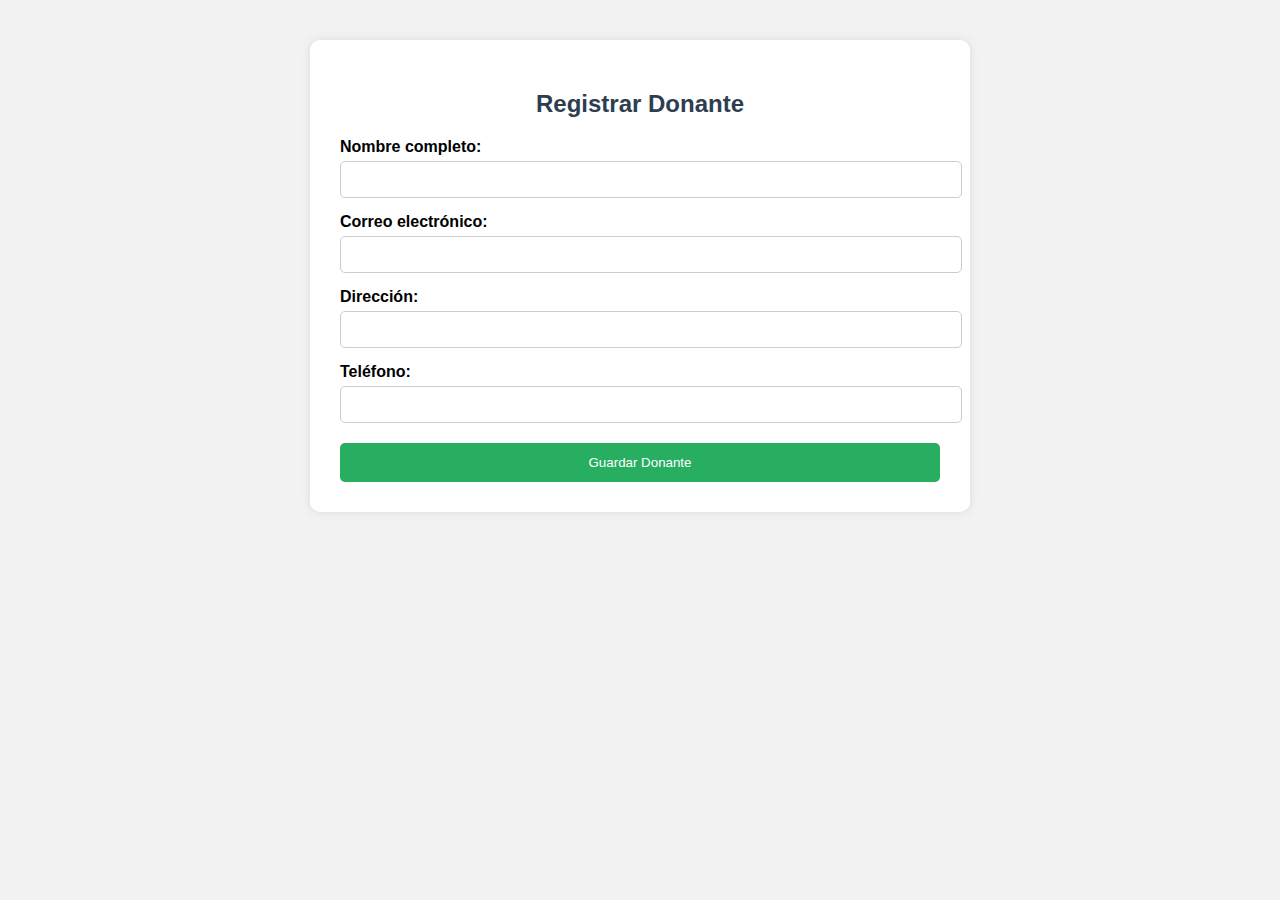
<file: form_donante.html>
<!DOCTYPE html>
<html lang="es">
<head>
    <meta charset="UTF-8">
    <title>Registrar Donante</title>
    <link rel="stylesheet" href="estilos.css">
    <script>
        function validarDonante() {
            const email = document.getElementById('email').value;
            if (!email.includes('@')) {
                alert("Ingrese un correo electrónico válido.");
                return false;
            }
            return true;
        }
    </script>
</head>
<body>
    <div class="container">
        <h2>Registrar Donante</h2>
        <form method="POST" action="procesar_donante.php" onsubmit="return validarDonante();">
            <label for="nombre">Nombre completo:</label>
            <input type="text" name="nombre" id="nombre" required>

            <label for="email">Correo electrónico:</label>
            <input type="email" name="email" id="email" required>

            <label for="direccion">Dirección:</label>
            <input type="text" name="direccion" required>

            <label for="telefono">Teléfono:</label>
            <input type="text" name="telefono" required>

            <input class="submit-btn" type="submit" value="Guardar Donante">
        </form>
    </div>
</body>
</html>
</file>
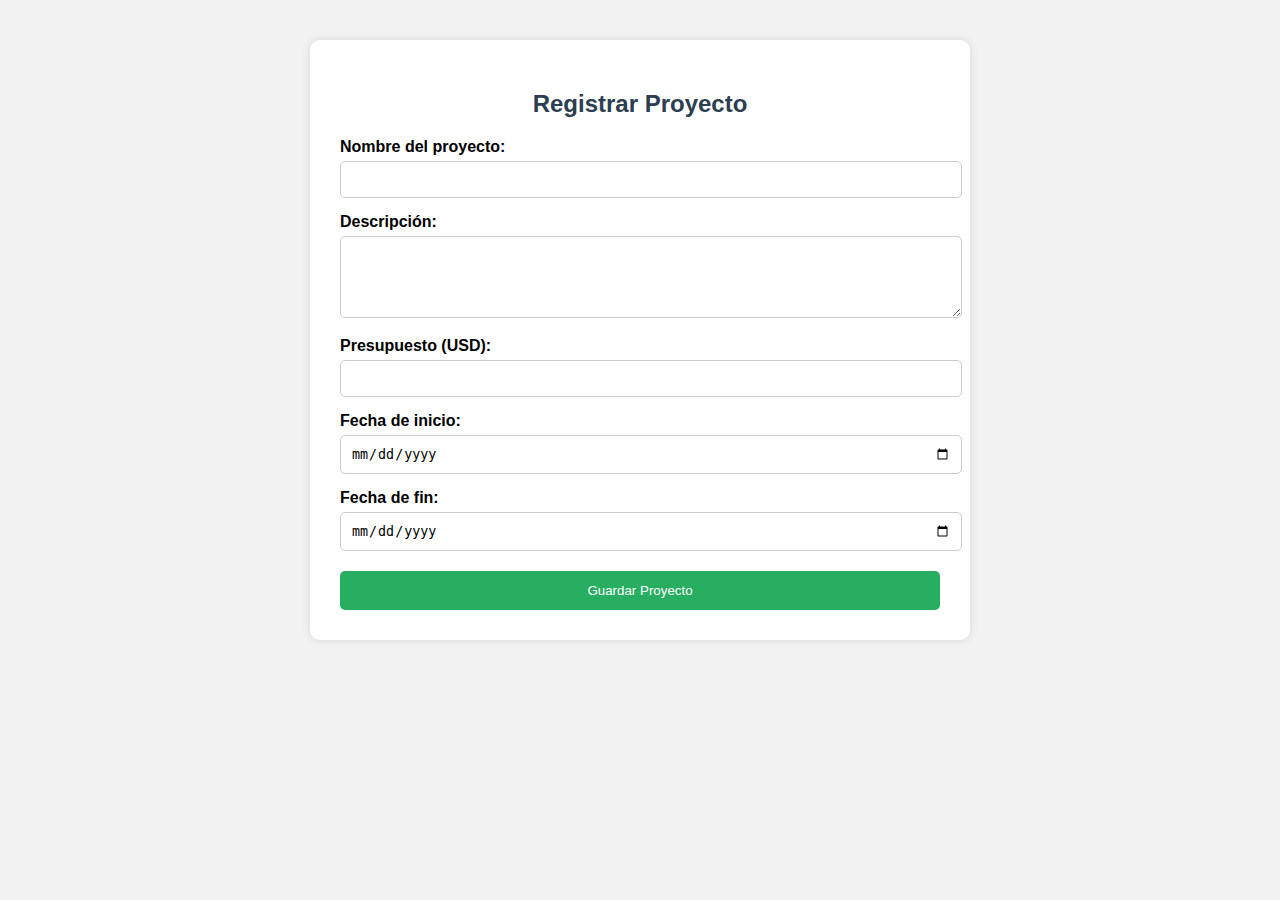
<file: form_proyecto.html>
<!DOCTYPE html>
<html lang="es">
<head>
    <meta charset="UTF-8">
    <title>Registrar Proyecto</title>
    <link rel="stylesheet" href="estilos.css">
    <script>
        function validarProyecto() {
            const nombre = document.getElementById('nombre').value;
            const presupuesto = document.getElementById('presupuesto').value;
            if (nombre.trim() === '' || presupuesto <= 0) {
                alert("Por favor, ingrese un nombre válido y presupuesto mayor a cero.");
                return false;
            }
            return true;
        }
    </script>
</head>
<body>
    <div class="container">
        <h2>Registrar Proyecto</h2>
        <form method="POST" action="procesar_proyecto.php" onsubmit="return validarProyecto();">
            <label for="nombre">Nombre del proyecto:</label>
            <input type="text" name="nombre" id="nombre" required>

            <label for="descripcion">Descripción:</label>
            <textarea name="descripcion" id="descripcion" rows="4" required></textarea>

            <label for="presupuesto">Presupuesto (USD):</label>
            <input type="number" name="presupuesto" id="presupuesto" min="1" required>

            <label for="fecha_inicio">Fecha de inicio:</label>
            <input type="date" name="fecha_inicio" required>

            <label for="fecha_fin">Fecha de fin:</label>
            <input type="date" name="fecha_fin" required>

            <input class="submit-btn" type="submit" value="Guardar Proyecto">
        </form>
    </div>
</body>
</html>
</file>
<file: estilos.css>
body {
    font-family: Arial, sans-serif;
    background-color: #f4f4f4;
    margin: 0;
    padding: 0;
}

header {
    background-color: #2c3e50;
    color: white;
    padding: 20px;
    text-align: center;
}

nav a {
    color: white;
    margin: 0 15px;
    text-decoration: none;
}

nav a:hover {
    text-decoration: underline;
}

main {
    padding: 20px;
    text-align: center;
}

.container {
    max-width: 600px;
    margin: 40px auto;
    background: white;
    padding: 30px;
    border-radius: 10px;
    box-shadow: 0 0 10px rgba(0,0,0,0.1);
}

label {
    display: block;
    margin-top: 15px;
    font-weight: bold;
}

input, textarea, select {
    width: 100%;
    padding: 10px;
    margin-top: 5px;
    border-radius: 5px;
    border: 1px solid #ccc;
}

.submit-btn {
    background-color: #27ae60;
    color: white;
    border: none;
    margin-top: 20px;
    padding: 12px;
    cursor: pointer;
    transition: 0.3s;
}

.submit-btn:hover {
    background-color: #1e874b;
}

.temas_interes {
    display: flex;
    justify-content: center;
    gap: 20px;
    margin: 40px auto;
    flex-wrap: wrap;
}

.tema {
    width: 300px;
    background: white;
    padding: 15px;
    border-radius: 10px;
    text-align: center;
    box-shadow: 0 0 10px rgba(0,0,0,0.1);
}

.tema img {
    width: 100%;
    height: auto;
    border-radius: 8px;
}

.tema h3 {
    margin-top: 10px;
    color: #2c3e50;
}
/* Estilo para la sección de Temas de Interés */
.temas_interes {
    display: flex;
    justify-content: center;
    gap: 20px;
    margin: 40px auto;
    flex-wrap: wrap;
    padding: 0 20px;
}

.tema {
    width: 300px;
    background: white;
    padding: 20px;
    border-radius: 10px;
    text-align: center;
    box-shadow: 0 4px 10px rgba(0,0,0,0.1);
    transition: transform 0.3s ease, box-shadow 0.3s ease;
}

.tema:hover {
    transform: translateY(-5px);
    box-shadow: 0 6px 15px rgba(0,0,0,0.2);
}

.tema img {
    width: 100%;
    height: 180px;
    object-fit: cover;
    border-radius: 8px;
}

.tema h3 {
    margin-top: 15px;
    font-size: 20px;
    color: #2c3e50;
}

.tema p {
    margin-top: 10px;
    font-size: 15px;
    color: #555;
}

a.submit-btn {
    display: inline-block;
    background-color: #27ae60;
    color: white;
    text-decoration: none;
    padding: 12px 20px;
    border-radius: 5px;
    transition: background-color 0.3s;
}

a.submit-btn:hover {
    background-color: #1e874b;
}

body {
    font-family: Arial, sans-serif;
    background-color: #f2f2f2;
    margin: 0;
    padding: 0;
}

.container {
    max-width: 600px;
    margin: 40px auto;
    background: white;
    padding: 30px;
    border-radius: 10px;
    box-shadow: 0 0 10px rgba(0,0,0,0.1);
}

h2 {
    text-align: center;
    color: #2c3e50;
}

label {
    display: block;
    margin-top: 15px;
    font-weight: bold;
}

input, textarea {
    width: 100%;
    padding: 10px;
    margin-top: 5px;
    border-radius: 5px;
    border: 1px solid #ccc;
}

.submit-btn {
    background-color: #27ae60;
    color: white;
    border: none;
    margin-top: 20px;
    padding: 12px;
    cursor: pointer;
    transition: 0.3s;
    width: 100%;
}

.submit-btn:hover {
    background-color: #1e874b;
}
</file>
